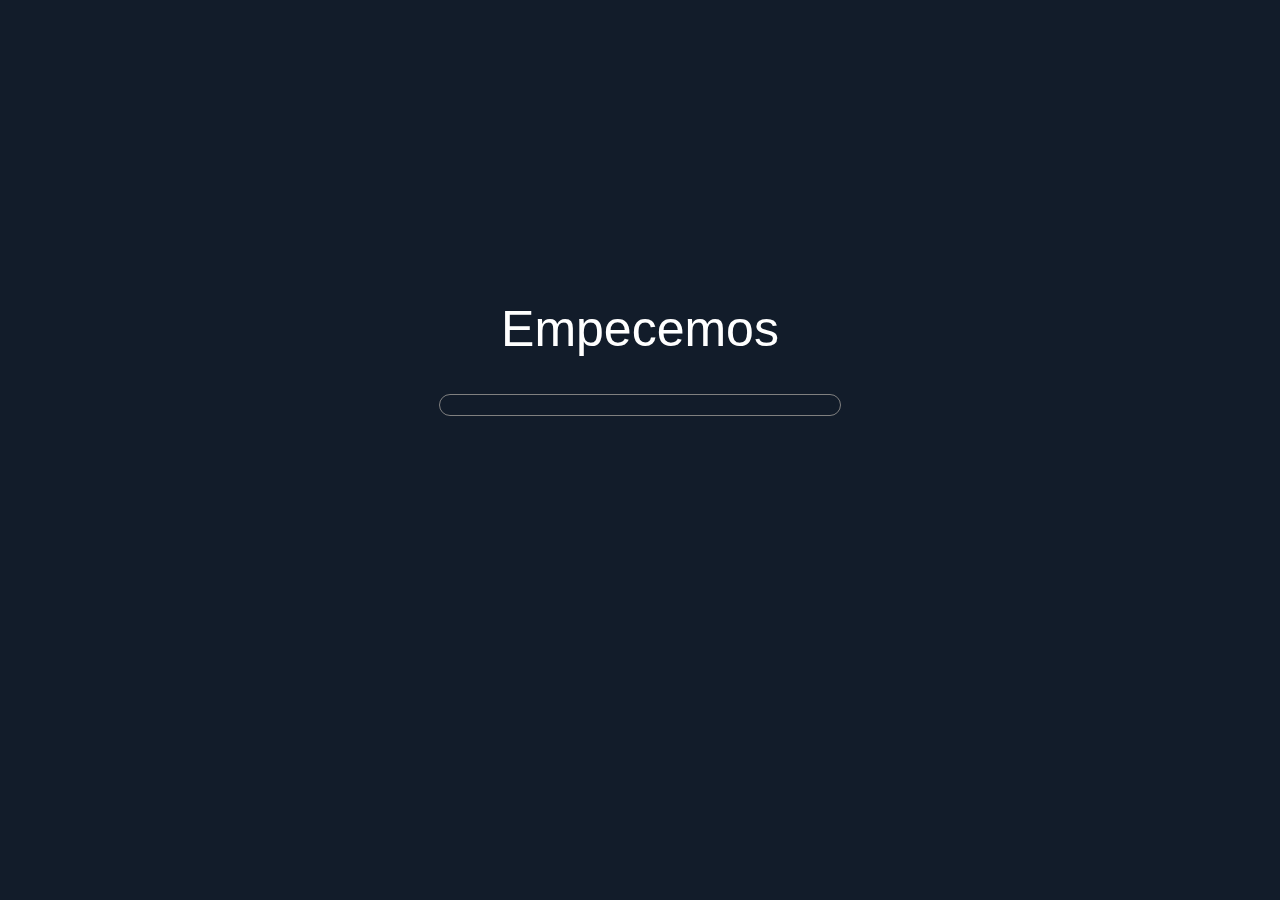
<file: UCO.ProyectoNotas.Web/src/main/resources/templates/index.html>
<!DOCTYPE html>
<html>
<head>
 

<script>
 
function Inicio(){
    setTimeout("TerminarCarga()",2000)
    
}
 
function TerminarCarga(){
    var bar=document.getElementById("barra")
    bar.style.width="400px"
     self.location='login'
    
    
}
 
</script>
 
<style type="text/css">
#es{
width:400px;
height:20px;
-webkit-border-radius:2px;
position:relative;
margin:auto;
top:300px;
border:1px solid grey;
border-radius:20px 20px 20px 20px;
margin-top:-300px;
box-shadow:opx 5px 35px white;
 

}
#barra{
position:relative;
background:#C9CCCC;
width:0px;
height:20px;
-webkit-animation:es 2s ease;
-webkit-transition:all ease 2s;
border-radius:20px 20px 20px 20px;
}
@-webkit-keyframes es{
from{width:0px;}
to{width:400px;}
}
 
#titulo{
margin-top:300px;
color:white;
font-size:50px;
text-align:center;
font-family:�Helvetica Neue�, Helvetica, Arial, sans-serif;
 
}
 
</style>
</head>
<body  bgcolor="#121C2A" onLoad="Inicio()">
 

<div id="titulo">Empecemos</div>
<br><br>
<div id="es">
    <div id="barra">
   </div>
</div>
 
</body>
</html>
</file>
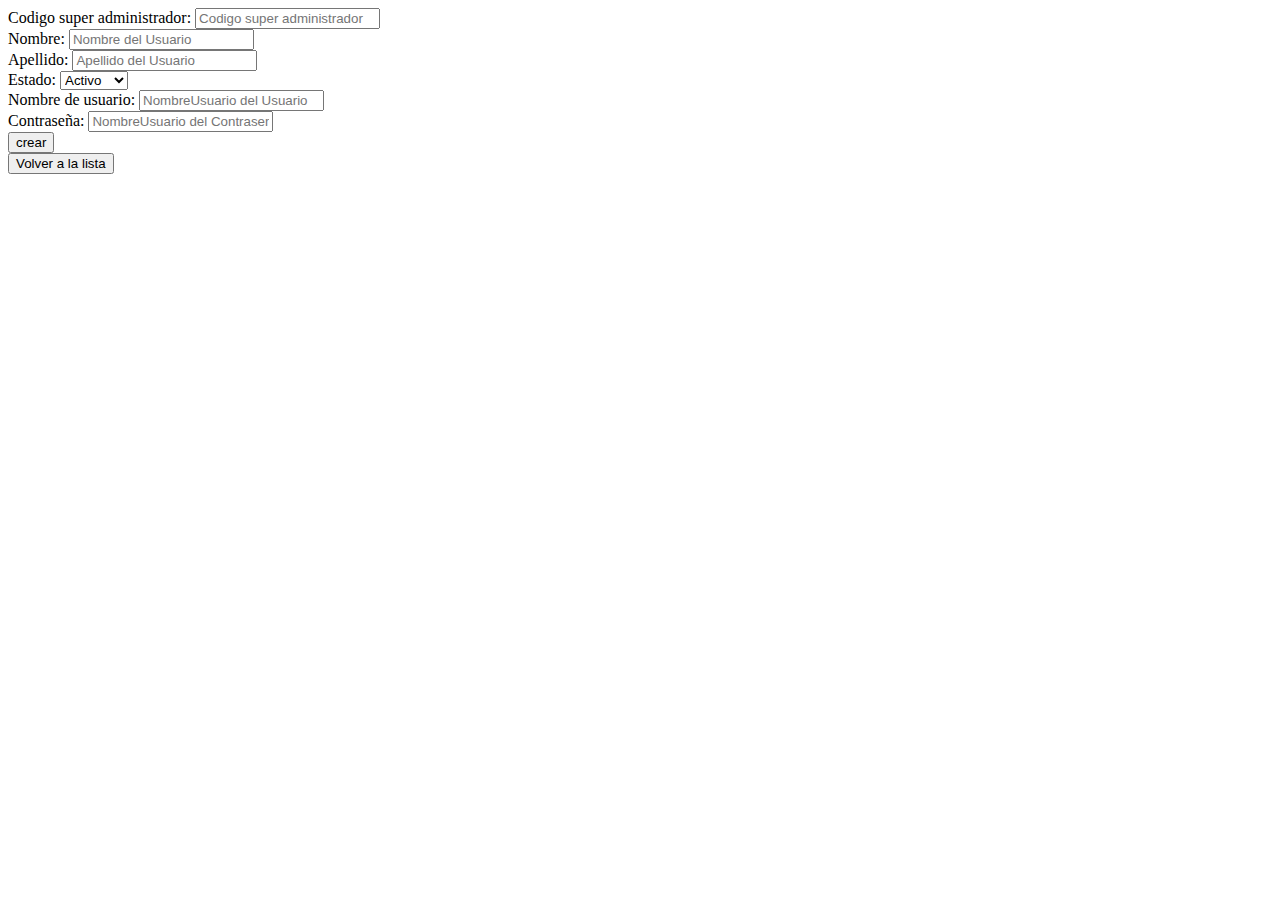
<file: UCO.ProyectoNotas.Web/src/main/resources/templates/administradores/crear.html>
<!DOCTYPE html>
<html xmlns:th="https://www.thymeleaf.org">
<link rel="stylesheet" href="https://stackpath.bootstrapcdn.com/bootstrap/4.5.0/css/bootstrap.min.css" integrity="sha384-9aIt2nRpC12Uk9gS9baDl411NQApFmC26EwAOH8WgZl5MYYxFfc+NcPb1dKGj7Sk" crossorigin="anonymous">
<meta charset="UTF-8">
</head>
<body>
    <div class="container">
        <div class="card bg-ligth">
            <div class="card-header bg-dark text-white" th:text="${titulo}"></div>
            <div class="card-body">
                <form th:action="@{/administradores/guardar}" th:object="${administradores}"
                    method="post">
                    <div class="form-group row">
                        <label class="col-md-2" for="codigoSuperAdministrador">Codigo super administrador:</label> <input
                            type="text" th:field="*{codigoSuperAdministrador}"
                            class="form-control form-control-sm col-md-6" id="codigoSuperAdministrador"
                            placeholder="Codigo super administrador" required> <small></small>
                    </div>
                    <div class="form-group row">
                        <label class="col-md-2" for="Nombre">Nombre:</label> <input
                            type="text" th:field="*{nombre}"
                            class="form-control form-control-sm col-md-6" id="nombre"
                            placeholder="Nombre del Usuario" required> <small></small>
                    </div>
                    <div class="form-group row">
                        <label class="col-md-2" for="Apellido">Apellido:</label> <input
                            type="text" th:field="*{apellido}"
                            class="form-control form-control-sm col-md-6" id="apellido"
                            placeholder="Apellido del Usuario" required> <small></small>
                    </div>
                    <div class="form-group row">
                        <label class="col-md-2" for="Estado">Estado:</label> 
                        <select th:field="*{estado}" class="form-control form-control-sm col-md-6" id="estado">
                            <option value="true">Activo</option>
                            <option value="false">Inactivo</option>
                         </select>
                    </div>
                    <div class="form-group row">
                        <label class="col-md-2" for="NombreUsuario">Nombre de usuario:</label> <input
                            type="text" th:field="*{nombreUsuario}"
                            class="form-control form-control-sm col-md-6" id="nombreUsuario"
                            placeholder="NombreUsuario del Usuario" required> <small></small>
                    </div>
                    <div class="form-group row">
                        <label class="col-md-2" for="Contraseña">Contraseña:</label> <input
                            type="text" th:field="*{contraseña}"
                            class="form-control form-control-sm col-md-6" id="contrasena"
                            placeholder="NombreUsuario del Contrasena" required> <small></small>
                    </div>
 
 
                    <div class="card-footer">
                        <input type="submit" class="btn btn-primary" value="crear">
 
                    </div>
 
                </form>
                <div>
	                <input onclick='javascript:window.history.back()' value='Volver a la lista' class="btn btn-primary" type='button' />
                
                </div>
            </div>
        </div>
    </div>
 
</body>
</html>
</file>
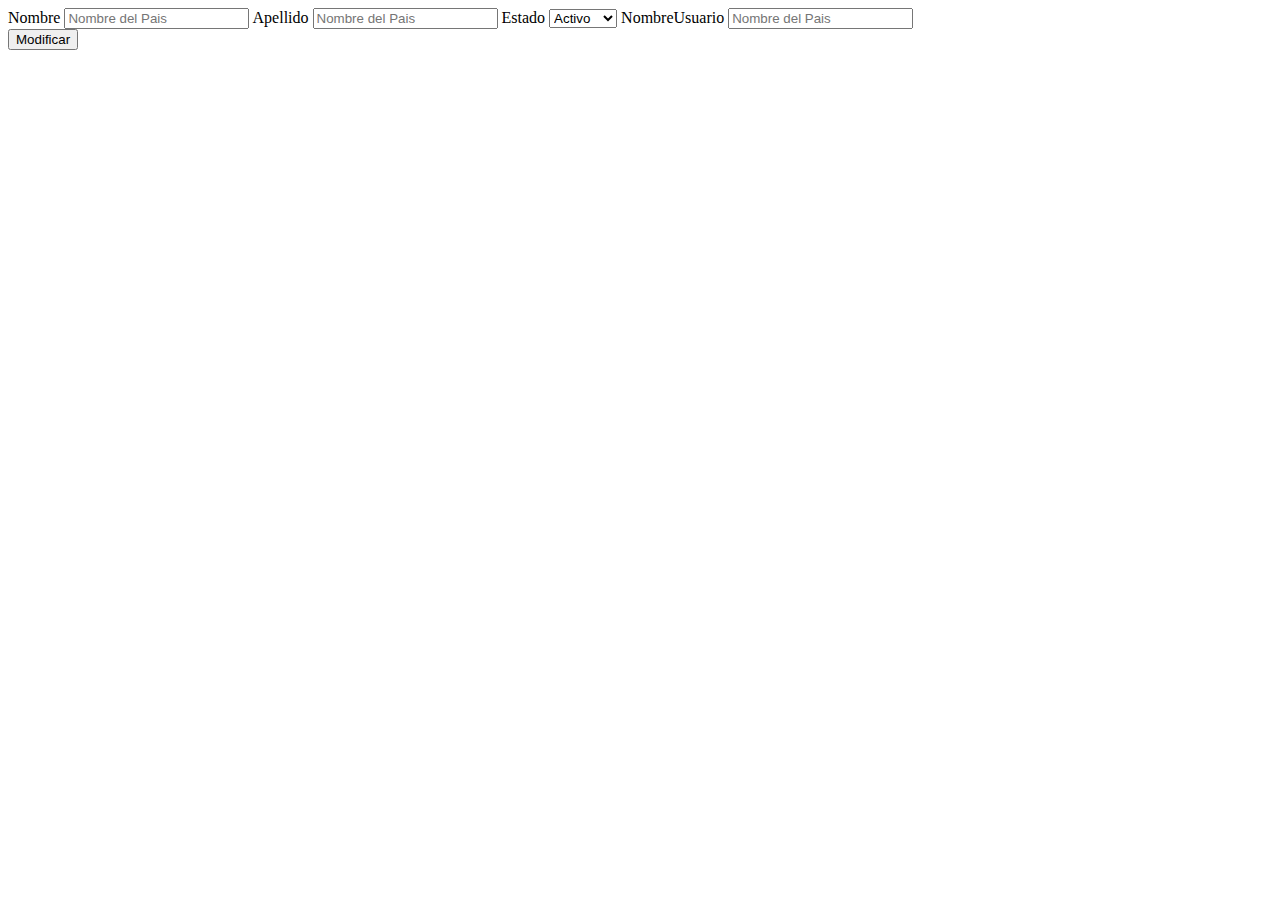
<file: UCO.ProyectoNotas.Web/src/main/resources/templates/administradores/modificar.html>
<!DOCTYPE html>
 
<html xmlns:th="https://www.thymeleaf.org">
<head>
<link rel="stylesheet" href="https://stackpath.bootstrapcdn.com/bootstrap/4.5.0/css/bootstrap.min.css" integrity="sha384-9aIt2nRpC12Uk9gS9baDl411NQApFmC26EwAOH8WgZl5MYYxFfc+NcPb1dKGj7Sk" crossorigin="anonymous">
</head>
<body>
 
    <div class="container">
        <div class="card bg-ligth">
            <div class="card-body">
                <form  th:action = "@{/usuarios/actualizar}"  th:object="${usuarios}" method="post">
                    <div class="form-group row">
                        <input type="hidden" th:field="*{codigo}">
                        <label class="col-md-2" for="Nombre">Nombre</label> 
                        <input type="text" th:field="*{nombre}" class="form-control form-control-sm col-md-6" id="nombre"
                            placeholder="Nombre del Pais"> <small></small>
                        <label class="col-md-2" for="Apellido">Apellido</label> 
                        <input type="text" th:field="*{apellido}" class="form-control form-control-sm col-md-6" id="apellido"
                            placeholder="Nombre del Pais"> <small></small>
                        <label class="col-md-2" for="Estado">Estado</label> 
                        <select th:field="*{estado}" class="form-control form-control-sm col-md-6" id="estado">
                            <option value="true">Activo</option>
                            <option value="false">Inactivo</option>
                         </select>
                        <label class="col-md-2" for="NombreUsuario">NombreUsuario</label> 
                        <input type="text" th:field="*{nombreUsuario}" class="form-control form-control-sm col-md-6" id="nobreUsuario"
                            placeholder="Nombre del Pais"> <small></small>
                        
                        
                    </div>
                    <div class="card-footer">
                    <input type="submit" class="btn btn-primary" value="Modificar"> 
                    </div>
 
                </form>
            </div>
        </div>
    </div>
 
</body>
</html>
</file>
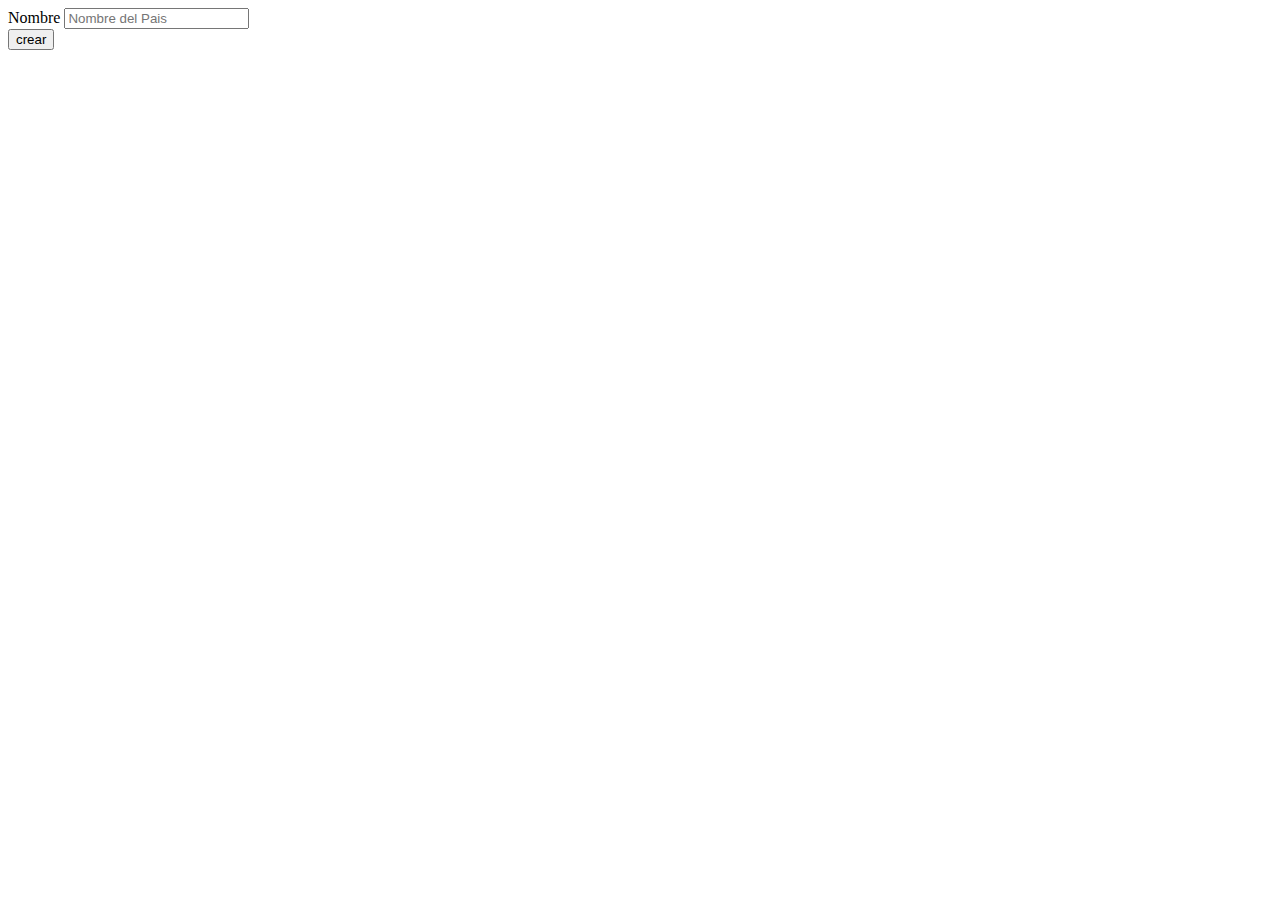
<file: UCO.ProyectoNotas.Web/src/main/resources/templates/paises/crear.html>
<!DOCTYPE html>
<html xmlns:th="https://www.thymeleaf.org">
<link rel="stylesheet" href="https://stackpath.bootstrapcdn.com/bootstrap/4.5.0/css/bootstrap.min.css" integrity="sha384-9aIt2nRpC12Uk9gS9baDl411NQApFmC26EwAOH8WgZl5MYYxFfc+NcPb1dKGj7Sk" crossorigin="anonymous">
 
</head>
<body>
    
    <div class="container">
        <div class="card bg-ligth">
            <div class="card-header bg-dark text-white" th:text="${titulo}"></div>
            <div class="card-body">
                <form th:action="@{/paises/guardar}" th:object="${paises}"
                    method="post">
                    <div class="form-group row">
                        <label class="col-md-2" for="Nombre">Nombre</label> <input
                            type="text" th:field="*{nombre}"
                            class="form-control form-control-sm col-md-6" id="nombre"
                            placeholder="Nombre del Pais"> <small></small>
                    </div>
                    <div class="card-footer">
                        <input type="submit" class="btn btn-primary" value="crear">
 
                    </div>
 
                </form>
              
 
            </div>
        </div>
    </div>
 
</body>
</html>
</file>
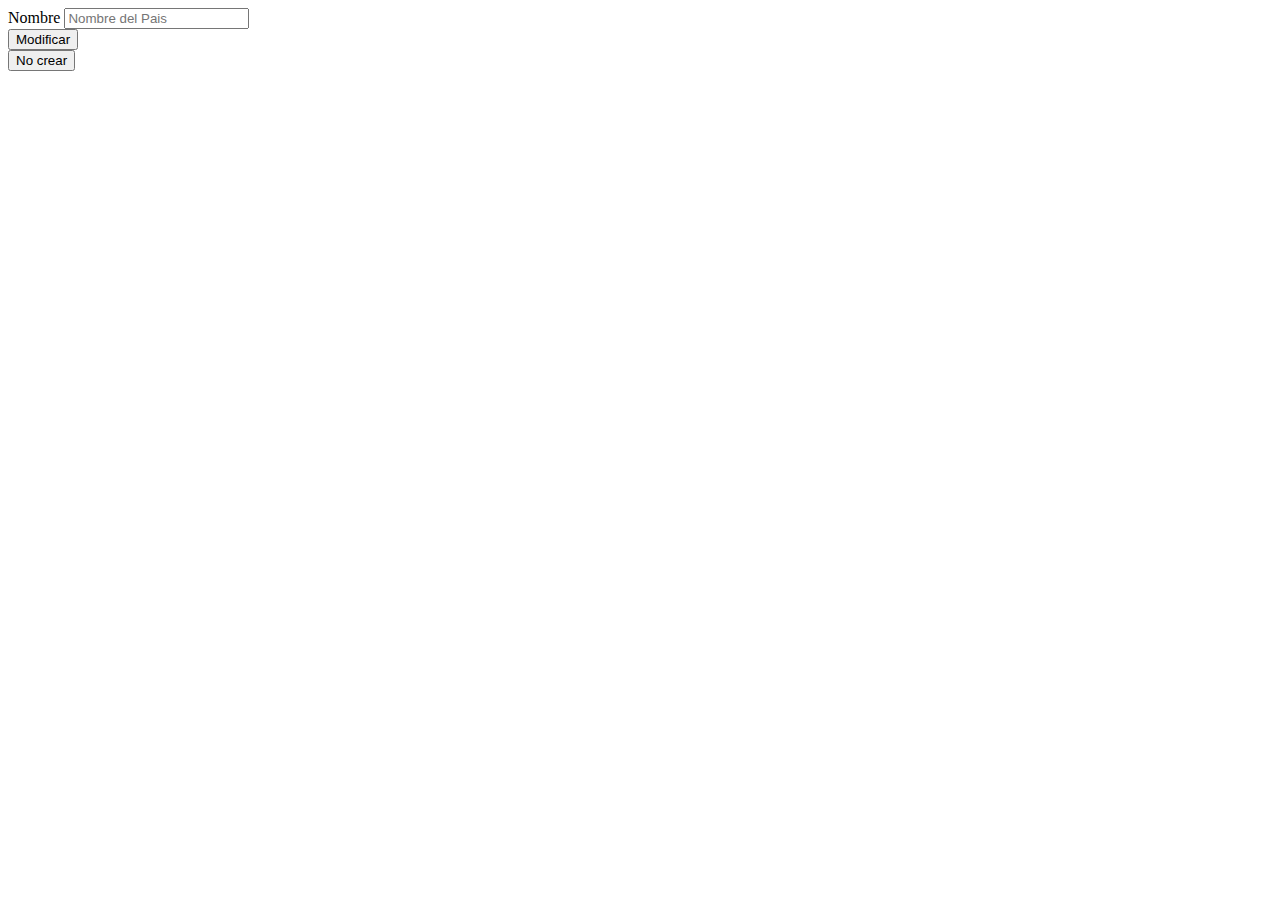
<file: UCO.ProyectoNotas.Web/src/main/resources/templates/paises/modificar.html>
<!DOCTYPE html>
 
<html xmlns:th="https://www.thymeleaf.org">
 
<head>
	<link rel="stylesheet" href="https://stackpath.bootstrapcdn.com/bootstrap/4.5.0/css/bootstrap.min.css" integrity="sha384-9aIt2nRpC12Uk9gS9baDl411NQApFmC26EwAOH8WgZl5MYYxFfc+NcPb1dKGj7Sk" crossorigin="anonymous">
</head>
<body>
 
    <div class="container">
        <div class="card bg-ligth">
            <div class="card-header bg-dark text-white" th:text="${titulo}"></div>
            <div class="card-body">
                <form  th:action = "@{/paises/actualizar}"  th:object="${paises}" method="post">
                    <div class="form-group row">
                        <input type="hidden" th:field="*{codigo}">
                        <label class="col-md-2" for="Nombre">Nombre</label> 
                        <input type="text" th:field="*{nombre}" class="form-control form-control-sm col-md-6" id="text"
                            placeholder="Nombre del Pais"> <small></small>
                    </div>
                    <div class="card-footer">
                    <input type="submit" class="btn btn-primary" value="Modificar"> 
                    </div>
                  
 
                </form>
                  <div class="card-footer">
                        <input type="submit" class="btn btn-primary" value="No crear" th:href = "@{/paises/listar}">
                    </div>
            </div>
        </div>
    </div>
 
    
</body>
</html>
</file>
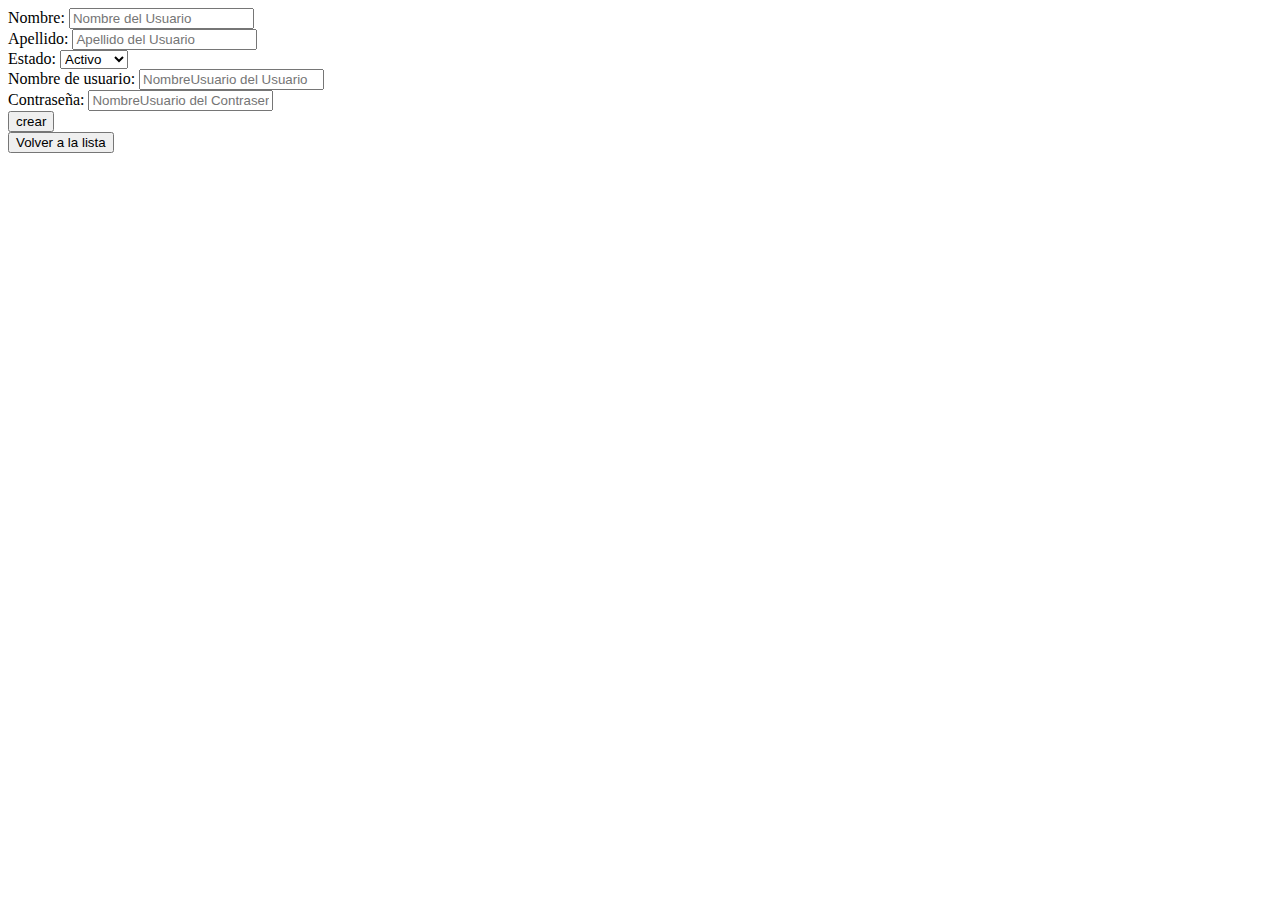
<file: UCO.ProyectoNotas.Web/src/main/resources/templates/usuarios/crear.html>
<!DOCTYPE html>
<html xmlns:th="https://www.thymeleaf.org">
<link rel="stylesheet" href="https://stackpath.bootstrapcdn.com/bootstrap/4.5.0/css/bootstrap.min.css" integrity="sha384-9aIt2nRpC12Uk9gS9baDl411NQApFmC26EwAOH8WgZl5MYYxFfc+NcPb1dKGj7Sk" crossorigin="anonymous">
<meta charset="UTF-8">
</head>
<body>
    <div class="container">
        <div class="card bg-ligth">
            <div class="card-header bg-dark text-white" th:text="${titulo}"></div>
            <div class="card-body">
                <form th:action="@{/usuarios/guardar}" th:object="${usuarios}"
                    method="post">
                    <div class="form-group row">
                        <label class="col-md-2" for="Nombre">Nombre:</label> <input
                            type="text" th:field="*{nombre}"
                            class="form-control form-control-sm col-md-6" id="nombre"
                            placeholder="Nombre del Usuario" required> <small></small>
                    </div>
                    <div class="form-group row">
                        <label class="col-md-2" for="Apellido">Apellido:</label> <input
                            type="text" th:field="*{apellido}"
                            class="form-control form-control-sm col-md-6" id="apellido"
                            placeholder="Apellido del Usuario" required> <small></small>
                    </div>
                    <div class="form-group row">
                        <label class="col-md-2" for="Estado">Estado:</label> 
                        <select th:field="*{estado}" class="form-control form-control-sm col-md-6" id="estado">
                            <option value="true">Activo</option>
                            <option value="false">Inactivo</option>
                         </select>
                    </div>
                    <div class="form-group row">
                        <label class="col-md-2" for="NombreUsuario">Nombre de usuario:</label> <input
                            type="text" th:field="*{nombreUsuario}"
                            class="form-control form-control-sm col-md-6" id="nombreUsuario"
                            placeholder="NombreUsuario del Usuario" required> <small></small>
                    </div>
                    <div class="form-group row">
                        <label class="col-md-2" for="Contraseña">Contraseña:</label> <input
                            type="text" th:field="*{contraseña}"
                            class="form-control form-control-sm col-md-6" id="contrasena"
                            placeholder="NombreUsuario del Contrasena" required> <small></small>
                    </div>
 
 
                    <div class="card-footer">
                        <input type="submit" class="btn btn-primary" value="crear">
 
                    </div>
 
                </form>
                <div>
	                <input onclick='javascript:window.history.back()' value='Volver a la lista' class="btn btn-primary" type='button' />
                
                </div>
            </div>
        </div>
    </div>
 
</body>
</html>
</file>
